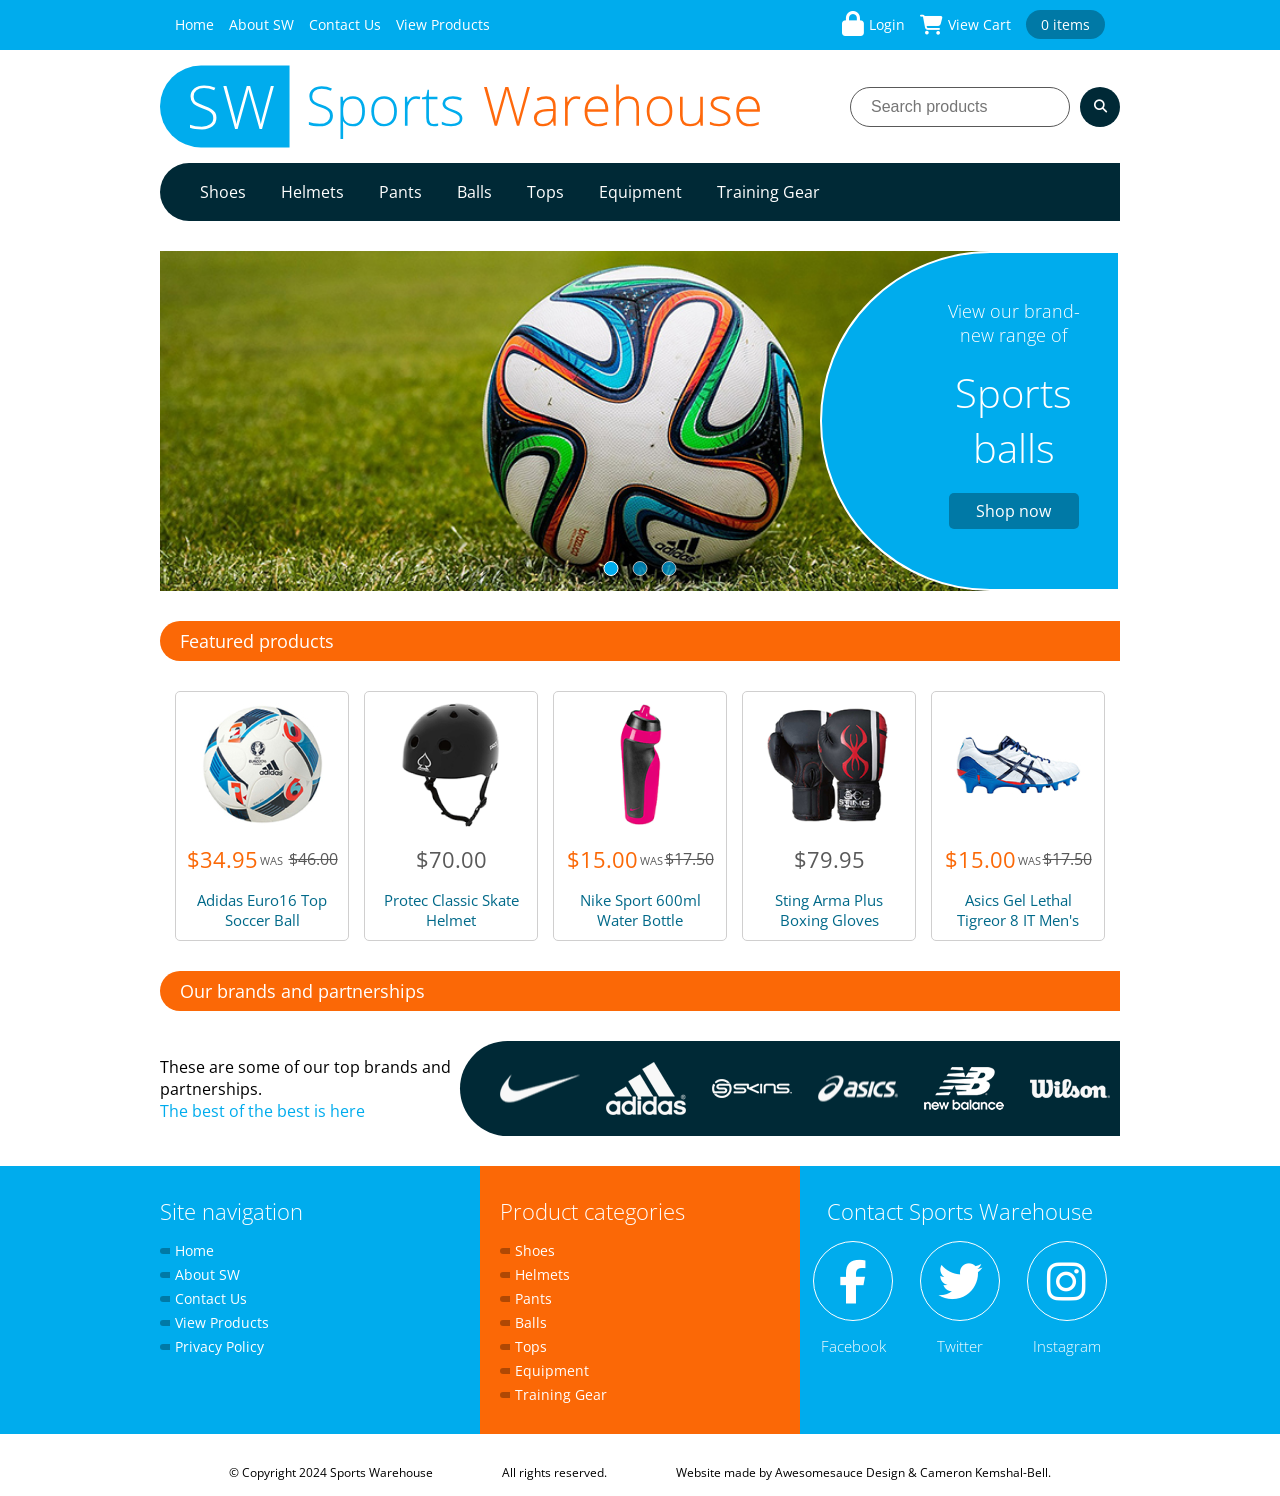
<file: index.html>
<!DOCTYPE html>
<html lang="en">
<head>
    <meta charset="UTF-8">
    <meta name="viewport" content="width=device-width, initial-scale=1.0">
    <title>Title</title>
    <link rel="stylesheet" href="./styles/style.css">
    <link rel="stylesheet"
          href="https://cdnjs.cloudflare.com/ajax/libs/font-awesome/6.5.2/css/all.min.css"
          integrity="sha512-SnH5WK+bZxgPHs44uWIX+LLJAJ9/2PkPKZ5QiAj6Ta86w+fsb2TkcmfRyVX3pBnMFcV7oQPJkl9QevSCWr3W6A=="
          crossorigin="anonymous"
          referrerpolicy="no-referrer"
    />
    <link href="https://fonts.googleapis.com/css2?family=Open+Sans&display=swap" rel="stylesheet">
    <script type="module" src="./scripts/main.js" defer></script>
</head>
<body>
<div class="site-wrapper">
    <header class="header">
        <div class="top-bar">
            <div class="content-container">
                <div class="mobile-only menu-icon-container">
                    <a href="#" class="menu-icon">
                        <i class="fas fa-bars" aria-hidden="true"></i>
                    </a>
                    <span class="menu-text">Menu</span>
                </div>
                <nav class="hidden mobile-only mobile-nav">
                    <ul>
                        <li><a href="#">Login</a></li>
                        <li><a href="#">Home</a></li>
                        <li><a href="#">About SW</a></li>
                        <li><a href="#">Contact Us</a></li>
                        <li><a href="#">View Products</a></li>
                    </ul>
                </nav>

                <nav class="desktop-only desktop-nav">
                    <ul>
                        <li><a href="#">Home</a></li>
                        <li><a href="#">About SW</a></li>
                        <li><a href="#">Contact Us</a></li>
                        <li><a href="#">View Products</a></li>
                    </ul>
                </nav>

                <div class="top-bar-right">
                    <a href="#" class="desktop-only login-link">
                        <i class="fas fa-lock" aria-hidden="true"></i>
                        <span>Login</span>
                    </a>
                    <a class="cart-view" href="#">
                        <i class="fas fa-shopping-cart" aria-hidden="true"></i>
                        <span>View Cart</span>
                    </a>
                    <a class="cart-item-count" href="#">
                        <span>0 items</span>
                    </a>
                </div>
            </div>
        </div>

        <div class="content-container search-logo-section">
            <section class="logo-container">
                <h1 class="sr-only">Sports Warehouse</h1>
                <a href="/" class="logo">
                    <img src="./assets/images/sports-warehouse-logo.svg" alt="Sports Warehouse Logo">
                </a>
            </section>

            <form class="search-form" action="/">
                <label for="search-bar" class="sr-only">Search products</label>
                <input type="text" id="search-bar" placeholder="Search products">
                <button type="submit">
                    <i class="fas fa-search" aria-hidden="true"></i>
                </button>
            </form>
        </div>

        <nav class="category-nav content-container" aria-label="Product categories">
            <ul>
                <li><a href="#">Shoes</a></li>
                <li><a href="#">Helmets</a></li>
                <li><a href="#">Pants</a></li>
                <li><a href="#">Balls</a></li>
                <li><a href="#">Tops</a></li>
                <li><a href="#">Equipment</a></li>
                <li><a href="#">Training Gear</a></li>
            </ul>
        </nav>
    </header>

    <main class="content-container">

        <section class="desktop-only hero">
            <div class="hero-content">
                <span>View our brand-new range of</span>
                <strong>Sports balls</strong>
                <a href="#" class="shop-now">Shop now</a>
            </div>
            <div class="slider-indicator">
                <span class="dot active"></span>
                <span class="dot"></span>
                <span class="dot"></span>
            </div>
        </section>

        <section>
            <h2>Featured products</h2>
            <ul class="product-grid">
                <li>
                    <a href="#"
                       class="product-link"
                       aria-label="Adidas Euro 16 Top Soccer Ball"
                    >
                        <article class="product-card">
                            <img src="./assets/images/productImages/adidasEuro16TopSoccerBall.jpg"
                                 alt="Adidas Euro 16 Top Soccer Ball">
                            <p class="price">
                                <strong class="price-sale">$34.95</strong>
                                <span class="original-price-group">
                                    <span class="was-text">WAS</span>
                                    <del>$46.00</del>
                                </span>
                            </p>
                            <h3 class="short-desc">Adidas Euro16 Top Soccer Ball</h3>
                        </article>
                    </a>
                </li>
                <li>
                    <a href="#"
                       class="product-link"
                       aria-label="Protec Classic Skate Helmet"
                    >
                        <article class="product-card">
                            <img src="./assets/images/productImages/ProtecClassicSkateHelmet.png"
                                 alt="Protec Classic Skate Helmet">
                            <p class="price">
                                <strong>$70.00</strong>
                            </p>
                            <h3 class="short-desc">Protec Classic Skate Helmet</h3>
                        </article>
                    </a>
                </li>
                <li>
                    <a href="#"
                       class="product-link"
                       aria-label="Nike Sport 600ml Water Bottle"
                    >
                        <article class="product-card">
                            <img src="./assets/images/productImages/NikeSport600mlWaterBottle.png"
                                 alt="Nike Sport 600ml Water Bottle">
                            <p class="price">
                                <strong class="price-sale">$15.00</strong>
                                <span class="original-price-group">
                                    <span class="was-text">WAS</span><del>$17.50</del>
                                </span>
                            </p>
                            <h3 class="short-desc">Nike Sport 600ml Water Bottle</h3>
                        </article>
                    </a>
                </li>
                <li>
                    <a href="#"
                       class="product-link"
                       aria-label="Sting Arma Plus Boxing Gloves"
                    >
                        <article class="product-card">
                            <img src="./assets/images/productImages/StingArmaPlusBoxingGloves.png"
                                 alt="Sting Arma Plus Boxing Gloves">
                            <p class="price">
                                <strong>$79.95</strong>
                            </p>
                            <h3 class="short-desc">Sting Arma Plus Boxing Gloves</h3>
                        </article>
                    </a>
                </li>
                <li>
                    <a href="#"
                       class="product-link"
                       aria-label="Asics Gel Lethal Tigreor 8 IT"
                    >
                        <article class="product-card">
                            <img src="./assets/images/productImages/AsicsGelLethalTigreor8ITMens.jpg"
                                 alt="Asics Gel Lethal Tigreor 8 IT Men's">
                            <p class="price">
                                <strong class="price-sale">$15.00</strong>
                                <span class="original-price-group">
                                    <span class="was-text">WAS</span><del>$17.50</del>
                                </span>
                            </p>
                            <h3 class="short-desc">Asics Gel Lethal Tigreor 8 IT Men's</h3>
                        </article>
                    </a>
                </li>
            </ul>
        </section>

        <section class="brands-partnerships">
            <h2>Our brands and partnerships</h2>
            <div class="brand-logo-wrapper">
                <div class="desktop-only brand-text">
                    <p>These are some of our top brands and partnerships.</p>
                    <p>The best of the best is here</p>
                </div>
                <div class="brand-logo-container">
                    <img src="./assets/images/brandLogos/nike.png" alt="Nike Logo">
                    <img src="./assets/images/brandLogos/adidas.png" alt="Adidas Logo">
                    <img src="./assets/images/brandLogos/skins.png" alt="Skins Logo">
                    <img src="./assets/images/brandLogos/asics.png" alt="Asics Logo">
                    <img src="./assets/images/brandLogos/newbalance.png" alt="New Balance Logo">
                    <img src="./assets/images/brandLogos/wilson.png" alt="Wilson Logo">
                </div>
            </div>
        </section>
    </main>

    <footer class="footer">
        <div class="footer-top">
            <div class="content-container">
                <nav aria-label="Footer navigation">
                    <h1>Site navigation</h1>
                    <ul class="footer-nav">
                        <li><a href="#">Home</a></li>
                        <li><a href="#">About SW</a></li>
                        <li><a href="#">Contact Us</a></li>
                        <li><a href="#">View Products</a></li>
                        <li><a href="#">Privacy Policy</a></li>
                    </ul>
                </nav>

                <nav class="desktop-only" aria-label="Product categories">
                    <h1>Product categories</h1>
                    <ul class="footer-nav">
                        <li><a href="#">Shoes</a></li>
                        <li><a href="#">Helmets</a></li>
                        <li><a href="#">Pants</a></li>
                        <li><a href="#">Balls</a></li>
                        <li><a href="#">Tops</a></li>
                        <li><a href="#">Equipment</a></li>
                        <li><a href="#">Training Gear</a></li>
                    </ul>
                </nav>

                <section class="contact-info">
                    <h1>Contact Sports Warehouse</h1>
                    <div class="contact-info-icons">
                        <a href="https://facebook.com">
                            <i class="fab fa-facebook-f" aria-hidden="true"></i>
                            <span>Facebook</span>
                        </a>
                        <a href="https://twitter.com">
                            <i class="fab fa-twitter" aria-hidden="true"></i>
                            <span>Twitter</span>
                        </a>
                        <a href="https://instagram.com">
                            <i class="fab fa-instagram" aria-hidden="true"></i>
                            <span>Instagram</span>
                        </a>
                    </div>
                </section>
            </div>
        </div>

        <div class="footer-bottom">
            <small class="copyright-text">
                <span>&copy; Copyright 2024 Sports Warehouse</span>
                <span>All rights reserved.</span>
                <span>Website made by Awesomesauce Design & Cameron Kemshal-Bell.</span>
            </small>
        </div>
    </footer>
</div>
</body>
</html>
</file>
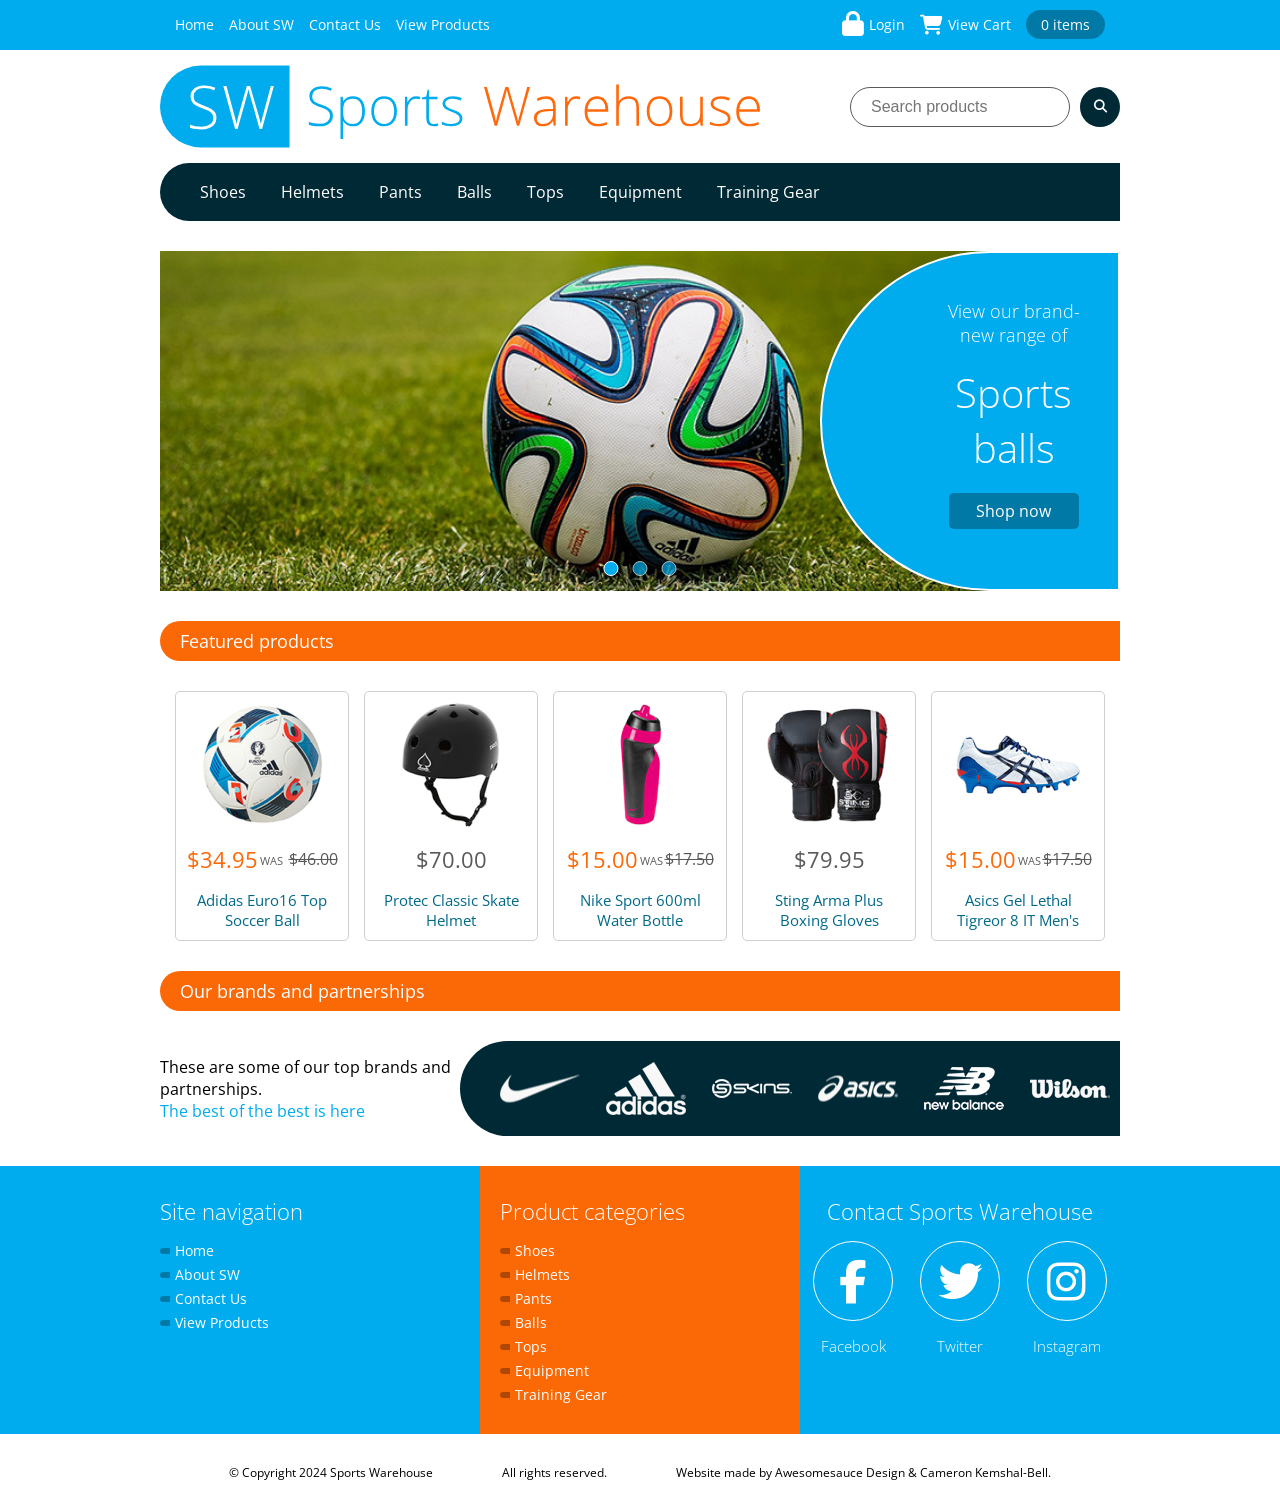
<file: Deliverable-b Cameron Kemshal-Bell/index.html>
<!DOCTYPE html>
<html lang="en">
<head>
    <meta charset="UTF-8">
    <meta name="viewport" content="width=device-width, initial-scale=1.0">
    <meta name="description" content="Sports Warehouse is a sports equipment store that sells a wide range of sports equipment and apparel.">
    <meta name="keywords" content="Sports, Equipment, Apparel, Shoes, Helmets, Pants, Balls, Tops, Equipment, Training Gear">
    <meta name="author" content="Awesomesauce Design & Cameron Kemshal-Bell">
    <meta name="robots" content="index, follow">
    <meta name="revisit-after" content="7 days">
    <meta property="og:title" content="Sports Warehouse">
    <meta property="og:description" content="Sports Warehouse is a sports equipment store that sells a wide range of sports equipment and apparel.">
    <meta property="og:image" content="./assets/images/sports-warehouse-logo.svg">
    <meta property="og:url" content="https://sportswarehouse.com">
    <meta property="og:type" content="website">
    <meta property="og:site_name" content="Sports Warehouse">
    <meta property="og:locale" content="en_AU">
    <title>Sports Warehouse</title>
    <link rel="stylesheet" href="./styles/style.css">
    <link rel="stylesheet"
          href="https://cdnjs.cloudflare.com/ajax/libs/font-awesome/6.5.2/css/all.min.css"
          integrity="sha512-SnH5WK+bZxgPHs44uWIX+LLJAJ9/2PkPKZ5QiAj6Ta86w+fsb2TkcmfRyVX3pBnMFcV7oQPJkl9QevSCWr3W6A=="
          crossorigin="anonymous"
          referrerpolicy="no-referrer"
    >
    <link href="https://fonts.googleapis.com/css2?family=Open+Sans&display=swap" rel="stylesheet">
    <script type="module" src="./scripts/main.js"></script>
</head>
<body>
<div class="site-wrapper">
    <header class="header">
        <div class="top-bar">
            <div class="content-container">
                <div class="mobile-only menu-icon-container">
                    <a href="#"
                       aria-label="Open menu"
                       class="menu-icon"
                    >
                        <i class="fas fa-bars" aria-hidden="true"></i>
                    </a>
                    <span class="menu-text">Menu</span>
                </div>
                <nav class="hidden mobile-only mobile-nav">
                    <ul>
                        <li><a aria-label="Login" href="#">Login</a></li>
                        <li><a aria-label="Home" href="#">Home</a></li>
                        <li><a aria-label="About SW" href="#">About SW</a></li>
                        <li><a aria-label="Contact Us" href="#">Contact Us</a></li>
                        <li><a aria-label="View Products" href="#">View Products</a></li>
                    </ul>
                </nav>

                <nav class="desktop-only desktop-nav">
                    <ul>
                        <li><a aria-label="Home" href="#">Home</a></li>
                        <li><a aria-label="About SW" href="#">About SW</a></li>
                        <li><a aria-label="Contact Us" href="#">Contact Us</a></li>
                        <li><a aria-label="View Products" href="#">View Products</a></li>
                    </ul>
                </nav>

                <div class="top-bar-right">
                    <a href="#" aria-label="Login" class="desktop-only login-link">
                        <i class="fas fa-lock" aria-hidden="true"></i>
                        <span>Login</span>
                    </a>
                    <a class="cart-view" aria-label="View Cart Link" href="#">
                        <i class="fas fa-shopping-cart" aria-hidden="true"></i>
                        <span>View Cart</span>
                    </a>
                    <a class="cart-item-count" aria-label="Items in cart" href="#">
                        <span>0 items</span>
                    </a>
                </div>
            </div>
        </div>

        <div class="content-container search-logo-section">
            <section class="logo-container">
                <h1 class="sr-only">Sports Warehouse</h1>
                <a href="/" aria-label="Sports Warehouse Home" class="logo">
                    <img src="./assets/images/sports-warehouse-logo.svg" alt="Sports Warehouse Logo">
                </a>
            </section>

            <form class="search-form" action="/">
                <label for="search-bar" class="sr-only">Search products</label>
                <input type="text" id="search-bar" placeholder="Search products">
                <button type="submit" name="website search button" id="search-button">
                    <i class="fas fa-search" aria-hidden="true"></i>
                </button>
            </form>
        </div>

        <nav class="category-nav content-container" aria-label="Product categories">
            <ul>
                <li><a aria-label="Shoes" href="#">Shoes</a></li>
                <li><a aria-label="Helmets" href="#">Helmets</a></li>
                <li><a aria-label="Pants" href="#">Pants</a></li>
                <li><a aria-label="Balls" href="#">Balls</a></li>
                <li><a aria-label="Tops" href="#">Tops</a></li>
                <li><a aria-label="Equipment" href="#">Equipment</a></li>
                <li><a aria-label="Training Gear" href="#">Training Gear</a></li>
            </ul>
        </nav>
    </header>

    <main class="content-container">

        <section class="desktop-only hero">
            <h2 class="sr-only">Hero Section</h2>
            <div class="hero-content">
                <span>View our brand-new range of</span>
                <strong>Sports balls</strong>
                <a href="#" class="shop-now">Shop now</a>
            </div>
            <div class="slider-indicator">
                <span class="dot active"></span>
                <span class="dot"></span>
                <span class="dot"></span>
            </div>
        </section>

        <section>
            <h2>Featured products</h2>
            <ul class="product-grid">
                <li>
                    <a href="#"
                       class="product-link"
                       aria-label="Adidas Euro 16 Top Soccer Ball"
                    >
                        <article class="product-card">
                            <img src="./assets/images/productImages/adidasEuro16TopSoccerBall.jpg"
                                 alt="Adidas Euro 16 Top Soccer Ball">
                            <p class="price">
                                <strong class="price-sale">$34.95</strong>
                                <span class="original-price-group">
                                    <span class="was-text">WAS</span>
                                    <del>$46.00</del>
                                </span>
                            </p>
                            <h3 class="short-desc">Adidas Euro16 Top Soccer Ball</h3>
                        </article>
                    </a>
                </li>
                <li>
                    <a href="#"
                       class="product-link"
                       aria-label="Protec Classic Skate Helmet"
                    >
                        <article class="product-card">
                            <img src="./assets/images/productImages/ProtecClassicSkateHelmet.png"
                                 alt="Protec Classic Skate Helmet">
                            <p class="price">
                                <strong>$70.00</strong>
                            </p>
                            <h3 class="short-desc">Protec Classic Skate Helmet</h3>
                        </article>
                    </a>
                </li>
                <li>
                    <a href="#"
                       class="product-link"
                       aria-label="Nike Sport 600ml Water Bottle"
                    >
                        <article class="product-card">
                            <img src="./assets/images/productImages/NikeSport600mlWaterBottle.png"
                                 alt="Nike Sport 600ml Water Bottle">
                            <p class="price">
                                <strong class="price-sale">$15.00</strong>
                                <span class="original-price-group">
                                    <span class="was-text">WAS</span><del>$17.50</del>
                                </span>
                            </p>
                            <h3 class="short-desc">Nike Sport 600ml Water Bottle</h3>
                        </article>
                    </a>
                </li>
                <li>
                    <a href="#"
                       class="product-link"
                       aria-label="Sting Arma Plus Boxing Gloves"
                    >
                        <article class="product-card">
                            <img src="./assets/images/productImages/StingArmaPlusBoxingGloves.png"
                                 alt="Sting Arma Plus Boxing Gloves">
                            <p class="price">
                                <strong>$79.95</strong>
                            </p>
                            <h3 class="short-desc">Sting Arma Plus Boxing Gloves</h3>
                        </article>
                    </a>
                </li>
                <li>
                    <a href="#"
                       class="product-link"
                       aria-label="Asics Gel Lethal Tigreor 8 IT"
                    >
                        <article class="product-card">
                            <img src="./assets/images/productImages/AsicsGelLethalTigreor8ITMens.jpg"
                                 alt="Asics Gel Lethal Tigreor 8 IT Men's">
                            <p class="price">
                                <strong class="price-sale">$15.00</strong>
                                <span class="original-price-group">
                                    <span class="was-text">WAS</span><del>$17.50</del>
                                </span>
                            </p>
                            <h3 class="short-desc">Asics Gel Lethal Tigreor 8 IT Men's</h3>
                        </article>
                    </a>
                </li>
            </ul>
        </section>

        <section class="brands-partnerships">
            <h2>Our brands and partnerships</h2>
            <div class="brand-logo-wrapper">
                <div class="desktop-only brand-text">
                    <p>These are some of our top brands and partnerships.</p>
                    <p>The best of the best is here</p>
                </div>
                <div class="brand-logo-container">
                    <img src="./assets/images/brandLogos/nike.png" alt="Nike Logo">
                    <img src="./assets/images/brandLogos/adidas.png" alt="Adidas Logo">
                    <img src="./assets/images/brandLogos/skins.png" alt="Skins Logo">
                    <img src="./assets/images/brandLogos/asics.png" alt="Asics Logo">
                    <img src="./assets/images/brandLogos/newbalance.png" alt="New Balance Logo">
                    <img src="./assets/images/brandLogos/wilson.png" alt="Wilson Logo">
                </div>
            </div>
        </section>
    </main>

    <footer class="footer">
        <div class="footer-top">
            <div class="content-container">
                <nav aria-label="Footer navigation">
                    <h1>Site navigation</h1>
                    <ul class="footer-nav">
                        <li><a aria-label="Home" href="#">Home</a></li>
                        <li><a aria-label="About SW" href="#">About SW</a></li>
                        <li><a aria-label="Contact Us" href="#">Contact Us</a></li>
                        <li><a aria-label="View Products" href="#">View Products</a></li>
                    </ul>
                </nav>

                <nav class="desktop-only" aria-label="Product categories">
                    <h1>Product categories</h1>
                    <ul class="footer-nav">
                        <li><a aria-label="Shoes" href="#">Shoes</a></li>
                        <li><a aria-label="Helmets" href="#">Helmets</a></li>
                        <li><a aria-label="Pants" href="#">Pants</a></li>
                        <li><a aria-label="Balls" href="#">Balls</a></li>
                        <li><a aria-label="Tops" href="#">Tops</a></li>
                        <li><a aria-label="Equipment" href="#">Equipment</a></li>
                        <li><a aria-label="Training Gear" href="#">Training Gear</a></li>
                    </ul>
                </nav>

                <section class="contact-info">
                    <h1>Contact Sports Warehouse</h1>
                    <div class="contact-info-icons">
                        <a aria-label="facebook link" href="https://facebook.com">
                            <i class="fab fa-facebook-f" aria-hidden="true"></i>
                            <span>Facebook</span>
                        </a>
                        <a aria-label="twitter link" href="https://twitter.com">
                            <i class="fab fa-twitter" aria-hidden="true"></i>
                            <span>Twitter</span>
                        </a>
                        <a aria-label="instagram link" href="https://instagram.com">
                            <i class="fab fa-instagram" aria-hidden="true"></i>
                            <span>Instagram</span>
                        </a>
                    </div>
                </section>
            </div>
        </div>

        <div class="footer-bottom">
            <small class="copyright-text">
                <span>&copy; Copyright 2024 Sports Warehouse</span>
                <span>All rights reserved.</span>
                <span>Website made by Awesomesauce Design & Cameron Kemshal-Bell.</span>
            </small>
        </div>
    </footer>
</div>
</body>
</html>
</file>
<file: styles/style.css>
:root {
    --white-color: #FFFFFF;
    --blue-color: #00ACED;
    --light-blue-color: #0079A6;
    --mid-blue-color: #006989;
    --dark-blue-color: #002936;
    --grey-color: #595959;
    --light-grey-color: #D0CFCF;
    --orange-color: #FB6806;

    --default-padding: 15px;
    --default-margin: 10px;
}

/* general styles */

* {
    box-sizing: border-box;
    margin: 0;
    padding: 0;
    font-style: normal;
    font-weight: 400;
    line-height: normal;
    text-decoration: none;
}

ul {
    list-style: none;
}

body {
    font-family: "Open Sans", serif;
    font-size: 16px;
}

a {
    color: var(--white-color);
    text-decoration: none;
}

.hidden {
    display: none;
}

.desktop-only {
    display: none;
}

@media screen and (min-width: 885px) {
    .desktop-only {
        display: block;
    }

    .content-container {
        max-width: 960px;
        margin: 0 auto;
    }

    .desktop-nav ul {
        display: flex;
        gap: 15px;
        font-size: 14px;
    }
}

/* Header styles */

.header {
    display: flex;
    flex-direction: column;
    align-items: center;
    justify-content: space-between;
    gap: 15px;
}

.top-bar {
    background-color: var(--blue-color);
    height: 50px;
    width: 100%;
    color: var(--white-color);
}

.top-bar > div {
    padding: 10px 15px;
    display: flex;
    justify-content: space-between;
    align-items: center;
}

/* Mobile menu styles */
.menu-icon-container {
    display: flex;
    align-items: center;
    height: 100%;
}

.menu-icon {
    font-size: 25px;
}

.menu-text {
    font-size: 14px;
    margin-left: 10px;
}

.mobile-nav {
    position: fixed;
    flex-direction: column;
    background-color: var(--blue-color);
    color: var(--white-color);
    top: 50px;
    left: 0;
    right: 0;
}

.mobile-nav ul {
    margin: 10px 10px 20px;
    display: flex;
    flex-direction: column;
    justify-content: flex-start;
}

.mobile-nav ul li {
    font-size: 14px;
    padding: 10px 20px;
    width: 296px;
    border-bottom: 1px solid rgba(255, 255, 255, 0.5);
}

.mobile-nav ul li:hover {
    border-bottom: 1px solid var(--white-color);
}

.mobile-nav ul li:first-child::before {
    content: "\f023";
    font-family: "FontAwesome", serif;
    margin-right: 10px;
}

.mobile-nav ul li:not(:first-child)::before {
    content: "\f10c";
    font-family: "FontAwesome", serif;
    font-size: 12px;
    margin-right: 10px;
}

.top-bar-right {
    display: flex;
    align-items: center;
    justify-content: center;
}

@media screen and (min-width: 885px) {
    .top-bar-right {
        gap: 15px;
    }

    .login-link {
        display: flex;
        align-items: center;
        gap: 5px;
        font-size: 14px;
    }

    .login-link > i {
        font-size: 25px;
    }
}

.cart-view {
    font-size: 14px;
    display: flex;
    gap: 5px;
    align-items: center;
}

.cart-view i {
    font-size: 20px;
    font-style: normal;
    line-height: normal;
}

.cart-item-count {
    background-color: var(--light-blue-color);
    border-radius: 50px;
    padding: 5px 15px 5px 15px;
    font-size: 14px;
    margin-left: 10px;
}

@media screen and (min-width: 885px) {
    .cart-item-count {
        margin-left: 0;
    }
}

/* Logo styles */
.logo > img {
    width: 290px;
    height: 40px;
    vertical-align: middle;
}

@media screen and (min-width: 885px) {
    .logo > img {
        width: 600px;
        height: 83px;
    }
}

.search-logo-section {
    display: flex;
    flex-direction: column;
    gap: 15px;
}

@media screen and (min-width: 885px) {
    .search-logo-section {
        width: 100%;
        flex-direction: row;
        justify-content: space-between;
        align-items: center;
    }
}

/* Search bar styles */
.search-form {
    display: flex;
    align-items: center;
    vertical-align: middle;
}

#search-bar {
    border: 1px solid var(--grey-color);
    color: var(--grey-color);
    width: 220px;
    height: 40px;
    border-radius: 50px;
    padding: 0 20px;
    font-size: 16px;
}

.search-form > button {
    width: 40px;
    height: 40px;
    border-radius: 50px;
    background-color: var(--dark-blue-color);
    color: var(--white-color);
    border: 0;
    margin-left: 10px;
}

/* Category navigation styles */
.category-nav {
    background-color: var(--dark-blue-color);
    color: var(--white-color);
    padding: 18px 28px;
    width: 100%;
}

@media screen and (min-width: 885px) {
    .category-nav {
        align-items: center;
        border-radius: 50px 0 0 50px;
        padding: 13px 20px;
    }
}

.category-nav ul {
    display: grid;
    grid-template-columns: repeat(auto-fill, minmax(145px, 2fr));
    align-items: center;
    justify-items: center;
    gap: 15px;
}

@media screen and (min-width: 885px) {
    .category-nav ul {
        display: flex;
        flex-direction: row;
        justify-content: flex-start;
        gap: 0;
    }
}

.category-nav ul li {
    width: 145px;
    border-radius: 5px;
    border: 1px solid var(--blue-color);
}

@media screen and (min-width: 885px) {
    .category-nav ul li {
        width: auto;
        border-radius: 0;
        border: 0;
        padding: 5px 15px 5px 20px;
    }
}

.category-nav ul li:hover {
    background-color: var(--blue-color);
}

@media screen and (min-width: 885px) {
    .category-nav ul li:hover {
        border-radius: 50px 0 0 50px;
    }
}

.category-nav ul li a {
    color: var(--white-color);
    padding: 8px;
    display: flex;
    justify-content: space-between;
    width: 100%;
    align-items: center;
}

@media screen and (min-width: 885px) {
    .category-nav ul li a {
        padding: 0;
    }
}

.category-nav ul li a::after {
    content: "\f105";
    color: var(--blue-color);
    font-family: "FontAwesome", serif;
}

@media screen and (min-width: 885px) {
    .category-nav ul li a::after {
        display: none;
    }
}

.category-nav ul li a:hover::after {
    color: var(--white-color);
}

/* Hero section styles */
@media screen and (min-width: 885px) {
    .hero {
        position: relative;
        margin-top: 30px;
        background-image: url('/assets/images/hero-image.jpeg');
        background-size: cover;
        background-position: center;
        height: 340px;
        display: flex;
        flex-shrink: 0;
        justify-content: center;
        align-items: center;
        color: white;
        text-align: center;
    }

    .hero-content {
        position: absolute;
        display: inline-flex;
        padding: 46px 30px 60px 117px;
        width: 300px;
        height: 340px;
        flex-direction: column;
        align-items: center;
        justify-content: space-between;
        border-radius: 200px 0 0 200px;
        border: 2px solid var(--white-color);
        background: var(--blue-color);
        top: 0;
        right: 0;
        bottom: 0;
    }

    .hero-content > span {
        text-align: center;
        font-size: 18px;
        font-weight: 300;
    }

    .hero-content > strong {
        text-align: center;
        font-weight: 300;
        font-size: 40px;
    }

    .hero-content a {
        display: flex;
        width: 130px;
        height: 36px;
        padding: 5px 10px 6px 10px;
        justify-content: center;
        align-items: center;
        border-radius: 5px;
        background: var(--light-blue-color);
    }

    .slider-indicator {
        position: absolute;
        bottom: 10px;
        left: 50%;
        transform: translateX(-50%);
    }

    .dot {
        height: 15px;
        width: 15px;
        background-color: var(--blue-color);
        border-radius: 50%;
        border: 1px solid var(--white-color);
        display: inline-block;
        margin: 0 5px;
        opacity: 0.7;
        cursor: pointer;
    }

    .dot.active {
        opacity: 1;
    }
}

/* Main header styles */
main > section > h2 {
    background-color: var(--orange-color);
    color: var(--white-color);
    padding: 8px 0 8px 20px;
    margin: 15px 0 15px 20px;
    border-radius: 50px 0 0 50px;
    font-size: 18px;
}

@media screen and (min-width: 885px) {
    main > section > h2 {
        margin: 30px 0;
    }
}

/* Product grid styles */
.product-grid {
    display: grid;
    /*grid-template-columns: repeat(auto-fit, minmax(180px, 1fr)); !* Responsive grid columns *!*/
    grid-template-columns: repeat(auto-fill, minmax(155px, 2fr));
    /*align-items: center;*/
    place-items: center;
    justify-content: space-evenly;
    gap: 15px;
    margin: 0 15px 0 15px;
    list-style: none;
}

.product-link {
    display: flex;
    padding: 10px;
    border: 1px solid var(--light-grey-color);
    border-radius: 5px;
    max-width: 155px;
    height: 250px;
}

@media screen and (min-width: 885px) {
    .product-link {
        max-width: 180px;
    }
}

.product-link:hover {
    box-shadow: 1px 1px 5px 0 rgba(255, 105, 12, 0.75);
}

.product-card {
    display: flex;
    place-items: center;
    flex-direction: column;
    justify-content: space-between;
    color: var(--grey-color);
}

.product-card img {
    width: 125px;
    height: 125px;
    object-fit: cover;
}

.product-card .short-desc {
    color: var(--mid-blue-color);
    text-align: center;
    font-size: 15px;
}

.product-card .price {
    display: flex;
    flex-direction: column;
    justify-content: space-between;
    align-items: center;
}

@media screen and (min-width: 885px) {
    .product-card .price {
        flex-direction: row;
    }
}

.product-card .price strong {
    font-size: 22px;
}

.price-sale {
    color: var(--orange-color);
}

.original-price-group .was-text {
    font-size: 11px;
    padding-right: 4px;
}

@media screen and (min-width: 885px) {
    .original-price-group .was-text {
        padding-right: 2px;
        padding-left: 2px;
    }
}

.original-price-group del {
    text-decoration: line-through;
    font-size: 16px;
}

/* Brand logo styles */
@media screen and (min-width: 885px) {
    .brand-logo-wrapper {
        display: flex;
        align-items: center;
        justify-content: space-between;
    }

    .brand-text {
        font-size: 16px;
        line-height: 22px;
        display: flex;
        flex-direction: column;
        justify-content: center;
        align-items: flex-start;
        margin-bottom: 30px;
    }

    .brand-text p + p {
        color: var(--blue-color);
    }
}

.brand-logo-container {
    background-color: var(--dark-blue-color);
    display: grid;
    grid-template-columns: repeat(3, 1fr);
    padding: 15px 30px;
    row-gap: 15px;
    align-items: center;
    justify-items: center;
}

@media screen and (min-width: 885px) {
    .brand-logo-container {
        display: flex;
        width: 660px;
        height: 95px;
        padding: 20px 10px 20px 40px;
        justify-content: space-between;
        align-items: center;
        flex-shrink: 0;
        border-radius: 50px 0 0 50px;
        margin-bottom: 30px;
    }
}

/* Footer styles */
.footer-top {
    background-color: var(--blue-color);
}

@media screen and (min-width: 885px) {
    .footer-top {
        margin-bottom: 30px;
    }
}

.footer-top > div {
    display: flex;
    flex-direction: column;
    align-items: flex-start;
    gap: 30px;
    padding: 15px;
    color: var(--white-color);
}

@media screen and (min-width: 885px) {
    .footer-top > div {
        flex-direction: row;
        justify-content: space-between;
        align-items: baseline;
        padding: 0;
        gap: 0;
    }
}

.footer h1 {
    font-size: 22px;
    font-weight: 300;
    margin-bottom: 15px;
}

.footer-nav {
    display: flex;
    flex-direction: column;
    justify-content: center;
    gap: 5px;
}

@media screen and (min-width: 885px) {
    .footer-top > div > * {
        width: 320px;
    }

    .footer-top > div > nav:nth-of-type(2) {
        background-color: var(--orange-color);
        padding: 30px 20px;
    }
}

.footer-nav > li {
    display: flex;
    align-items: center;
    font-size: 14px;
}

.footer-nav > li::before {
    content: "";
    width: 10px;
    height: 6px;
    background-color: var(--light-blue-color);
    margin-right: 5px;
    border-radius: 50px 0 0 50px;
}

@media screen and (min-width: 885px) {
    .footer > div > div > nav:nth-of-type(2) .footer-nav > li::before {
        background: rgba(0, 0, 0, 0.30);
    }
}

.footer .contact-info-icons {
    display: grid;
    grid-template-columns: repeat(3, 1fr);
    column-gap: 25px;
}

@media screen and (min-width: 885px) {
    .footer .contact-info-icons {
        justify-content: space-evenly;
        gap: 0;
    }
}

.footer .contact-info-icons a {
    width: 100%;
    display: flex;
    flex-direction: column;
    align-items: center;
}

.footer .contact-info-icons i {
    font-size: 44px;
    height: 80px;
    width: 80px;
    display: flex;
    align-items: center;
    place-content: center;
    place-self: center;
    border-radius: 50%;
    border: 1px solid var(--white-color);
    margin-bottom: 15px;
}

.footer .contact-info-icons span {
    font-size: 15px;
    font-weight: 300;
    text-align: center;
}

@media screen and (min-width: 885px) {
    .footer .contact-info > h1 {
        text-align: center;
    }
}

/* Sub footer styles */
.footer-bottom {
    display: flex;
    justify-content: center;
    align-items: center;
    margin: 15px 0;
}

.footer-bottom small {
    display: flex;
    flex-direction: column;
    font-size: 12px;
    text-align: center;
    max-width: 228px;
    width: 100%;
}

@media screen and (min-width: 885px) {
    .footer-bottom small {
        flex-direction: row;
        justify-content: space-evenly;
        align-items: center;
        max-width: 960px;
    }
}

@media screen and (min-width: 885px) {
    .mobile-only {
        display: none;
    }
}
</file>
<file: Deliverable-b Cameron Kemshal-Bell/styles/style.css>
:root {
    --white-color: #FFFFFF;
    --blue-color: #00ACED;
    --light-blue-color: #0079A6;
    --mid-blue-color: #006989;
    --dark-blue-color: #002936;
    --grey-color: #595959;
    --light-grey-color: #D0CFCF;
    --orange-color: #FB6806;

    --default-padding: 15px;
    --default-margin: 10px;
}

/* general styles */

* {
    box-sizing: border-box;
    margin: 0;
    padding: 0;
    font-style: normal;
    font-weight: 400;
    line-height: normal;
    text-decoration: none;
}

ul {
    list-style: none;
}

body {
    font-family: "Open Sans", serif;
    font-size: 16px;
}

a {
    color: var(--white-color);
    text-decoration: none;
}

.hidden {
    display: none;
}

.desktop-only {
    display: none;
}

@media screen and (min-width: 885px) {
    .desktop-only {
        display: block;
    }

    .content-container {
        max-width: 960px;
        margin: 0 auto;
    }

    .desktop-nav ul {
        display: flex;
        gap: 15px;
        font-size: 14px;
    }
}

/* Header styles */

.header {
    display: flex;
    flex-direction: column;
    align-items: center;
    justify-content: space-between;
    gap: 15px;
}

.top-bar {
    background-color: var(--blue-color);
    height: 50px;
    width: 100%;
    color: var(--white-color);
}

.top-bar > div {
    padding: 10px 15px;
    display: flex;
    justify-content: space-between;
    align-items: center;
}

/* Mobile menu styles */
.menu-icon-container {
    display: flex;
    align-items: center;
    height: 100%;
}

.menu-icon {
    font-size: 25px;
}

.menu-text {
    font-size: 14px;
    margin-left: 10px;
}

.mobile-nav {
    position: fixed;
    flex-direction: column;
    background-color: var(--blue-color);
    color: var(--white-color);
    top: 50px;
    left: 0;
    right: 0;
}

.mobile-nav ul {
    margin: 10px 10px 20px;
    display: flex;
    flex-direction: column;
    justify-content: flex-start;
}

.mobile-nav ul li {
    font-size: 14px;
    padding: 10px 20px;
    width: 296px;
    border-bottom: 1px solid rgba(255, 255, 255, 0.5);
}

.mobile-nav ul li:hover {
    border-bottom: 1px solid var(--white-color);
}

.mobile-nav ul li:first-child::before {
    content: "\f023";
    font-family: "FontAwesome", serif;
    margin-right: 10px;
}

.mobile-nav ul li:not(:first-child)::before {
    content: "\f10c";
    font-family: "FontAwesome", serif;
    font-size: 12px;
    margin-right: 10px;
}

.top-bar-right {
    display: flex;
    align-items: center;
    justify-content: center;
}

@media screen and (min-width: 885px) {
    .top-bar-right {
        gap: 15px;
    }

    .login-link {
        display: flex;
        align-items: center;
        gap: 5px;
        font-size: 14px;
    }

    .login-link > i {
        font-size: 25px;
    }
}

.cart-view {
    font-size: 14px;
    display: flex;
    gap: 5px;
    align-items: center;
}

.cart-view i {
    font-size: 20px;
    font-style: normal;
    line-height: normal;
}

.cart-item-count {
    background-color: var(--light-blue-color);
    border-radius: 50px;
    padding: 5px 15px 5px 15px;
    font-size: 14px;
    margin-left: 10px;
}

@media screen and (min-width: 885px) {
    .cart-item-count {
        margin-left: 0;
    }
}

/* Logo styles */
.logo > img {
    width: 290px;
    height: 40px;
    vertical-align: middle;
}

@media screen and (min-width: 885px) {
    .logo > img {
        width: 600px;
        height: 83px;
    }
}

.search-logo-section {
    display: flex;
    flex-direction: column;
    gap: 15px;
}

@media screen and (min-width: 885px) {
    .search-logo-section {
        width: 100%;
        flex-direction: row;
        justify-content: space-between;
        align-items: center;
    }
}

/* Search bar styles */
.search-form {
    display: flex;
    align-items: center;
    vertical-align: middle;
}

#search-bar {
    border: 1px solid var(--grey-color);
    color: var(--grey-color);
    width: 220px;
    height: 40px;
    border-radius: 50px;
    padding: 0 20px;
    font-size: 16px;
}

.search-form > button {
    width: 40px;
    height: 40px;
    border-radius: 50px;
    background-color: var(--dark-blue-color);
    color: var(--white-color);
    border: 0;
    margin-left: 10px;
}

/* Category navigation styles */
.category-nav {
    background-color: var(--dark-blue-color);
    color: var(--white-color);
    padding: 18px 28px;
    width: 100%;
}

@media screen and (min-width: 885px) {
    .category-nav {
        align-items: center;
        border-radius: 50px 0 0 50px;
        padding: 13px 20px;
    }
}

.category-nav ul {
    display: grid;
    grid-template-columns: repeat(auto-fill, minmax(145px, 2fr));
    align-items: center;
    justify-items: center;
    gap: 15px;
}

@media screen and (min-width: 885px) {
    .category-nav ul {
        display: flex;
        flex-direction: row;
        justify-content: flex-start;
        gap: 0;
    }
}

.category-nav ul li {
    width: 145px;
    border-radius: 5px;
    border: 1px solid var(--blue-color);
}

@media screen and (min-width: 885px) {
    .category-nav ul li {
        width: auto;
        border-radius: 0;
        border: 0;
        padding: 5px 15px 5px 20px;
    }
}

.category-nav ul li:hover {
    background-color: var(--blue-color);
}

@media screen and (min-width: 885px) {
    .category-nav ul li:hover {
        border-radius: 50px 0 0 50px;
    }
}

.category-nav ul li a {
    color: var(--white-color);
    padding: 8px;
    display: flex;
    justify-content: space-between;
    width: 100%;
    align-items: center;
}

@media screen and (min-width: 885px) {
    .category-nav ul li a {
        padding: 0;
    }
}

.category-nav ul li a::after {
    content: "\f105";
    color: var(--blue-color);
    font-family: "FontAwesome", serif;
}

@media screen and (min-width: 885px) {
    .category-nav ul li a::after {
        display: none;
    }
}

.category-nav ul li a:hover::after {
    color: var(--white-color);
}

/* Hero section styles */
@media screen and (min-width: 885px) {
    .hero {
        position: relative;
        margin-top: 30px;
        background-image: url('../assets/images/hero-image.jpeg');
        background-size: cover;
        background-position: center;
        height: 340px;
        display: flex;
        flex-shrink: 0;
        justify-content: center;
        align-items: center;
        color: white;
        text-align: center;
    }

    .hero-content {
        position: absolute;
        display: inline-flex;
        padding: 46px 30px 60px 117px;
        width: 300px;
        height: 340px;
        flex-direction: column;
        align-items: center;
        justify-content: space-between;
        border-radius: 200px 0 0 200px;
        border: 2px solid var(--white-color);
        background: var(--blue-color);
        top: 0;
        right: 0;
        bottom: 0;
    }

    .hero-content > span {
        text-align: center;
        font-size: 18px;
        font-weight: 300;
    }

    .hero-content > strong {
        text-align: center;
        font-weight: 300;
        font-size: 40px;
    }

    .hero-content a {
        display: flex;
        width: 130px;
        height: 36px;
        padding: 5px 10px 6px 10px;
        justify-content: center;
        align-items: center;
        border-radius: 5px;
        background: var(--light-blue-color);
    }

    .slider-indicator {
        position: absolute;
        bottom: 10px;
        left: 50%;
        transform: translateX(-50%);
    }

    .dot {
        height: 15px;
        width: 15px;
        background-color: var(--blue-color);
        border-radius: 50%;
        border: 1px solid var(--white-color);
        display: inline-block;
        margin: 0 5px;
        opacity: 0.7;
        cursor: pointer;
    }

    .dot.active {
        opacity: 1;
    }
}

/* Main header styles */
main > section > h2 {
    background-color: var(--orange-color);
    color: var(--white-color);
    padding: 8px 0 8px 20px;
    margin: 15px 0 15px 20px;
    border-radius: 50px 0 0 50px;
    font-size: 18px;
}

@media screen and (min-width: 885px) {
    main > section > h2 {
        margin: 30px 0;
    }
}

/* Product grid styles */
.product-grid {
    display: grid;
    /*grid-template-columns: repeat(auto-fit, minmax(180px, 1fr)); !* Responsive grid columns *!*/
    grid-template-columns: repeat(auto-fill, minmax(155px, 2fr));
    /*align-items: center;*/
    place-items: center;
    justify-content: space-evenly;
    gap: 15px;
    margin: 0 15px 0 15px;
    list-style: none;
}

.product-link {
    display: flex;
    padding: 10px;
    border: 1px solid var(--light-grey-color);
    border-radius: 5px;
    max-width: 155px;
    height: 250px;
}

@media screen and (min-width: 885px) {
    .product-link {
        max-width: 180px;
    }
}

.product-link:hover {
    box-shadow: 1px 1px 5px 0 rgba(255, 105, 12, 0.75);
}

.product-card {
    display: flex;
    place-items: center;
    flex-direction: column;
    justify-content: space-between;
    color: var(--grey-color);
}

.product-card img {
    width: 125px;
    height: 125px;
    object-fit: cover;
}

.product-card .short-desc {
    color: var(--mid-blue-color);
    text-align: center;
    font-size: 15px;
}

.product-card .price {
    display: flex;
    flex-direction: column;
    justify-content: space-between;
    align-items: center;
}

@media screen and (min-width: 885px) {
    .product-card .price {
        flex-direction: row;
    }
}

.product-card .price strong {
    font-size: 22px;
}

.price-sale {
    color: var(--orange-color);
}

.original-price-group .was-text {
    font-size: 11px;
    padding-right: 4px;
}

@media screen and (min-width: 885px) {
    .original-price-group .was-text {
        padding-right: 2px;
        padding-left: 2px;
    }
}

.original-price-group del {
    text-decoration: line-through;
    font-size: 16px;
}

/* Brand logo styles */
@media screen and (min-width: 885px) {
    .brand-logo-wrapper {
        display: flex;
        align-items: center;
        justify-content: space-between;
    }

    .brand-text {
        font-size: 16px;
        line-height: 22px;
        display: flex;
        flex-direction: column;
        justify-content: center;
        align-items: flex-start;
        margin-bottom: 30px;
    }

    .brand-text p + p {
        color: var(--blue-color);
    }
}

.brand-logo-container {
    background-color: var(--dark-blue-color);
    display: grid;
    grid-template-columns: repeat(3, 1fr);
    padding: 15px 30px;
    row-gap: 15px;
    align-items: center;
    justify-items: center;
}

@media screen and (min-width: 885px) {
    .brand-logo-container {
        display: flex;
        width: 660px;
        height: 95px;
        padding: 20px 10px 20px 40px;
        justify-content: space-between;
        align-items: center;
        flex-shrink: 0;
        border-radius: 50px 0 0 50px;
        margin-bottom: 30px;
    }
}

/* Footer styles */
.footer-top {
    background-color: var(--blue-color);
}

@media screen and (min-width: 885px) {
    .footer-top {
        margin-bottom: 30px;
    }
}

.footer-top > div {
    display: flex;
    flex-direction: column;
    align-items: flex-start;
    gap: 30px;
    padding: 15px;
    color: var(--white-color);
}

@media screen and (min-width: 885px) {
    .footer-top > div {
        flex-direction: row;
        justify-content: space-between;
        align-items: baseline;
        padding: 0;
        gap: 0;
    }
}

.footer h1 {
    font-size: 22px;
    font-weight: 300;
    margin-bottom: 15px;
}

.footer-nav {
    display: flex;
    flex-direction: column;
    justify-content: center;
    gap: 5px;
}

@media screen and (min-width: 885px) {
    .footer-top > div > * {
        width: 320px;
    }

    .footer-top > div > nav:nth-of-type(2) {
        background-color: var(--orange-color);
        padding: 30px 20px;
    }
}

.footer-nav > li {
    display: flex;
    align-items: center;
    font-size: 14px;
}

.footer-nav > li::before {
    content: "";
    width: 10px;
    height: 6px;
    background-color: var(--light-blue-color);
    margin-right: 5px;
    border-radius: 50px 0 0 50px;
}

@media screen and (min-width: 885px) {
    .footer > div > div > nav:nth-of-type(2) .footer-nav > li::before {
        background: rgba(0, 0, 0, 0.30);
    }
}

.footer .contact-info-icons {
    display: grid;
    grid-template-columns: repeat(3, 1fr);
    column-gap: 25px;
}

@media screen and (min-width: 885px) {
    .footer .contact-info-icons {
        justify-content: space-evenly;
        gap: 0;
    }
}

.footer .contact-info-icons a {
    width: 100%;
    display: flex;
    flex-direction: column;
    align-items: center;
}

.footer .contact-info-icons i {
    font-size: 44px;
    height: 80px;
    width: 80px;
    display: flex;
    align-items: center;
    place-content: center;
    place-self: center;
    border-radius: 50%;
    border: 1px solid var(--white-color);
    margin-bottom: 15px;
}

.footer .contact-info-icons span {
    font-size: 15px;
    font-weight: 300;
    text-align: center;
}

@media screen and (min-width: 885px) {
    .footer .contact-info > h1 {
        text-align: center;
    }
}

/* Sub footer styles */
.footer-bottom {
    display: flex;
    justify-content: center;
    align-items: center;
    margin: 15px 0;
}

.footer-bottom small {
    display: flex;
    flex-direction: column;
    font-size: 12px;
    text-align: center;
    max-width: 228px;
    width: 100%;
}

@media screen and (min-width: 885px) {
    .footer-bottom small {
        flex-direction: row;
        justify-content: space-evenly;
        align-items: center;
        max-width: 960px;
    }
}

@media screen and (min-width: 885px) {
    .mobile-only {
        display: none;
    }
}
</file>
